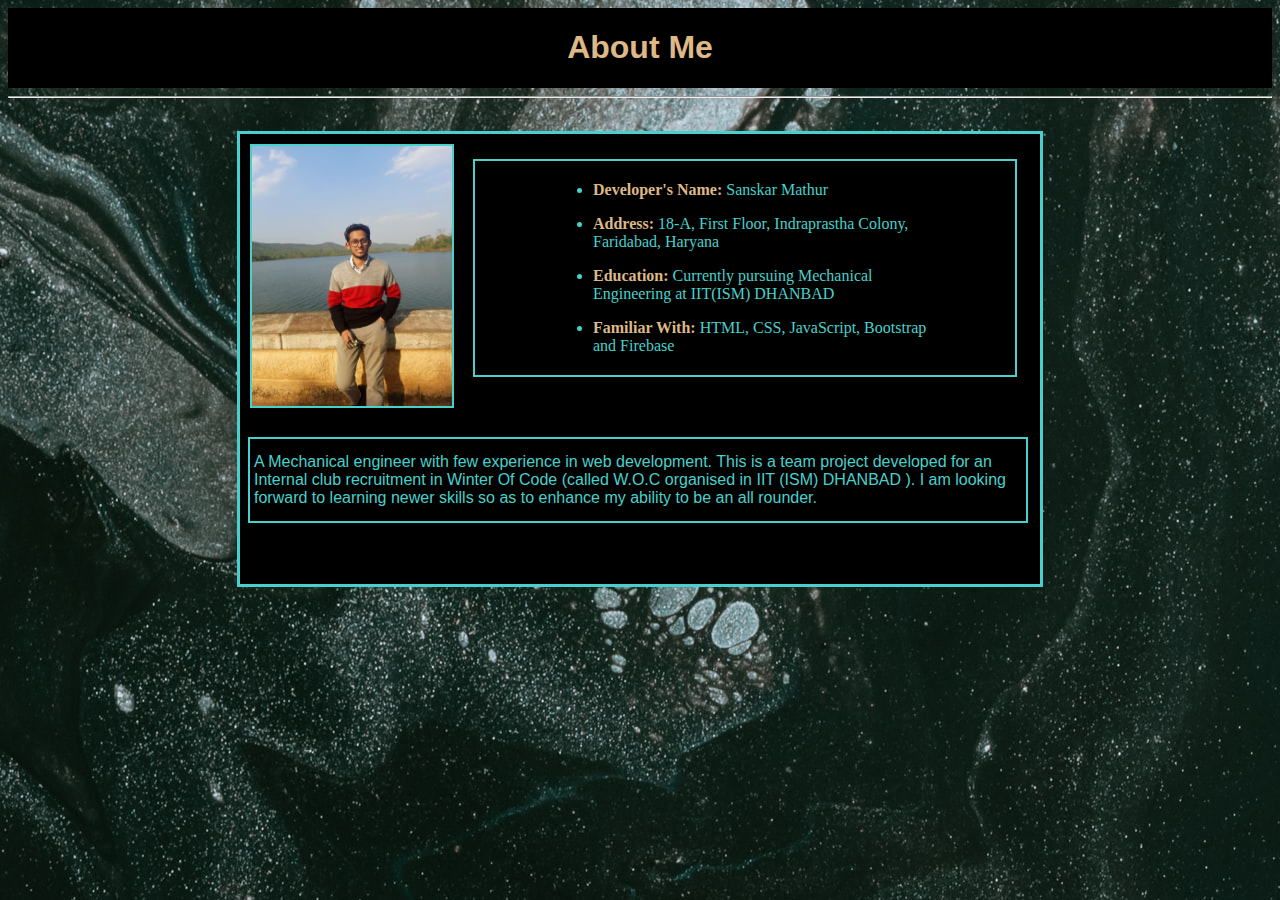
<file: notes-app-master/about.html>
<!DOCTYPE html>
<html lang="en">

<head>
    <meta charset="UTF-8">
    <meta http-equiv="X-UA-Compatible" content="IE=edge">
    <meta name="viewport" content="width=device-width, initial-scale=1.0">
    <title>Document</title>
    <style>
        body {
            background-image: url(bg2.jpg);
        }

        h1 {
            text-align: center;
            color: burlywood;
            margin: 2px;
            padding: 21px;
            font-family: 'Segoe UI', Tahoma, Geneva, Verdana, sans-serif;
        }

        .container {
            border: 3px solid #48d1cc;
            height: 450px;
            width: 800px;
            background-color: black;
            margin: 33px auto;

        }

        .pic img {
            height: 260px;
            width: 200px;
            margin: 10px;
            border: 2px solid #48d1cc;
        }

        .heading {
            background-color: black;
            height: 80px;
        }

        .span {
            color: #48d1cc;
        }

        #first {
            float: right;
            width: 48%;
            background-color: black;
            color: #48d1cc;
            border: 2px solid #48d1cc;
            margin: -263px 23px;
            padding: 4px 78px;
        }

        b {
            color: burlywood;
        }

        #second {
            clear: both;
            width: 96%;
            background-color: black;
            color: #48d1cc;
            border: 2px solid #48d1cc;
            margin: 15px 8px;
            padding: 14px 4px;
            font-family: 'Franklin Gothic Medium', 'Arial Narrow', Arial, sans-serif;
        }
    </style>
</head>

<body>
    <div class="heading">
        <h1>About Me</h1>
    </div>
    <hr>
    <div class="container">
        <div class="pic"><img src="about.jpg" alt="#" ></div>

        <div id="first">
            <ul>
                <li>
                    <p><b> Developer's Name:</b> Sanskar Mathur</p>
                </li>
                <li>
                    <p><b>Address:</b> 18-A, First Floor, Indraprastha Colony, Faridabad, Haryana</p>
                </li>
                <li>
                    <p><b>Education:</b> Currently pursuing Mechanical Engineering at IIT(ISM) DHANBAD</p>
                </li>
                <li>
                    <p><b>Familiar With:</b> HTML, CSS, JavaScript, Bootstrap and Firebase</p>
                </li>
            </ul>
        </div>

        <div id="second">
            A Mechanical engineer with few experience in web development. 
            This is a team project developed for an Internal club recruitment in Winter Of Code (called W.O.C organised in IIT (ISM) DHANBAD ).
            I am looking forward to learning newer skills so as to enhance my ability to be an all rounder.
        </div>
    </div>
</body>

</html>
</file>
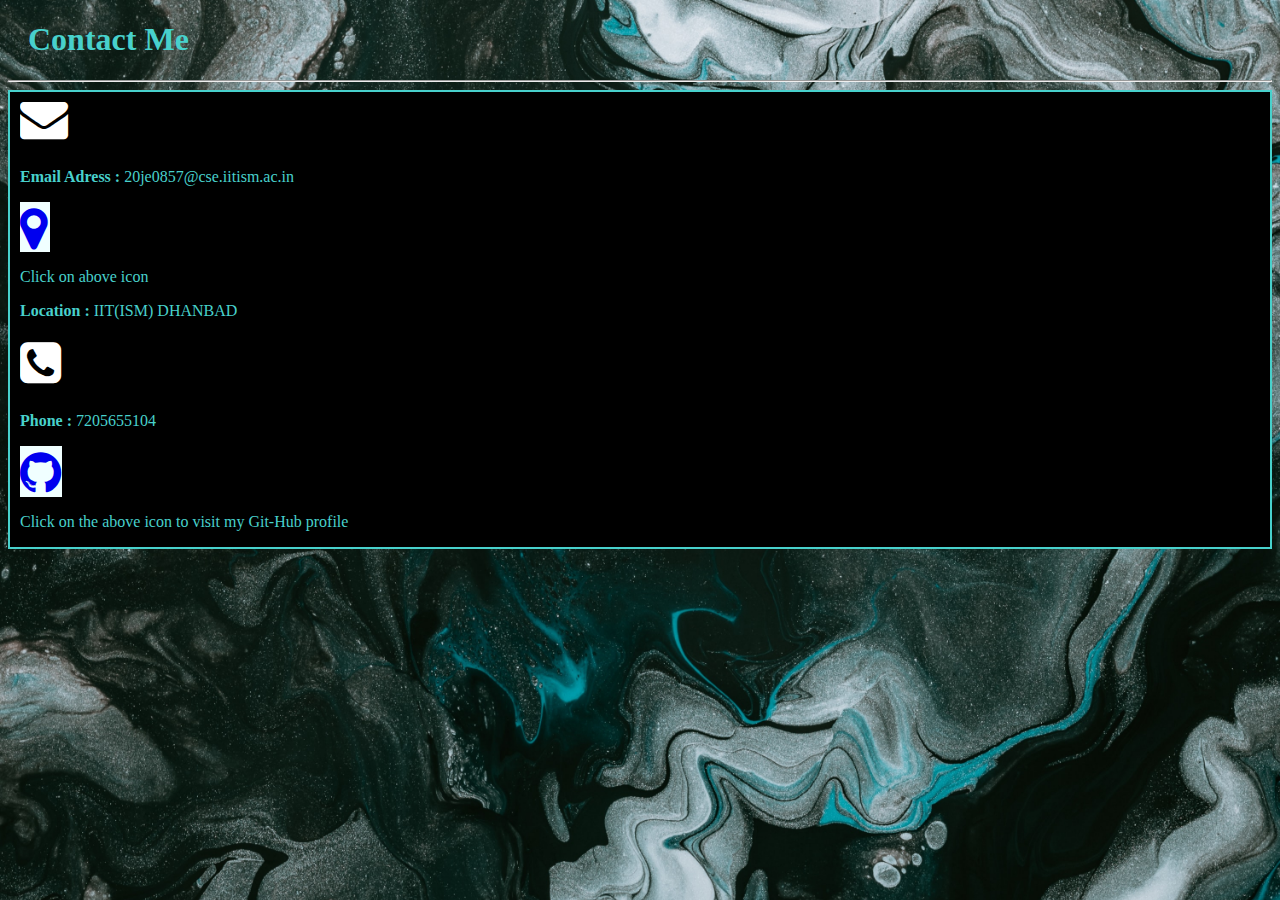
<file: notes-app-master/contact.html>
<!DOCTYPE html>
<html lang="en">

<head>
    <meta charset="UTF-8">
    <meta http-equiv="X-UA-Compatible" content="IE=edge">
    <meta name="viewport" content="width=device-width, initial-scale=1.0">
    <link rel="stylesheet" href="https://stackpath.bootstrapcdn.com/font-awesome/4.7.0/css/font-awesome.min.css"
        integrity="sha384-wvfXpqpZZVQGK6TAh5PVlGOfQNHSoD2xbE+QkPxCAFlNEevoEH3Sl0sibVcOQVnN" crossorigin="anonymous">
    <title>Contact Us</title>
    <style>
        body {
            background-image: url("bg2.jpg");
            background-repeat: no-repeat;
            background-size: cover;
        }

        .container {
            color: white;
            background-color: black;
            border: 2px solid #48d1cc;
            padding-left: 10px;
        }

        h1 {
            color: #48d1cc;
            padding-left: 20px;
        }

        .pic {
            overflow: hidden;
            font-size: 3rem;
            width: 60px;
            height: 60px;

        }

        #github {
            background-color: azure;
            justify-content: center;
            overflow: hidden;
            font-size: 3rem;
            width: 42px;
            height: 51px;
        }

        #map {
            background-color: azure;
            justify-content: center;
            overflow: hidden;
            font-size: 3rem;
            width: 30px;
            height: 50px;
        }

        p {
            color: #48d1cc;
        }
    </style>
</head>

<body>
    <h1>Contact Me</h1>
    <hr>
    <div class="container">
        <div class="pic"><i class="fa fa-envelope" aria-hidden="true"></i></div>
        <div>
            <p><b>Email Adress :</b> 20je0857@cse.iitism.ac.in</p>
        </div>
        <div id="map"><a
                href="https://www.google.com/maps/place/Indian+Institute+of+Technology+(Indian+School+of+Mines)+Dhanbad/@23.8132047,86.4391441,17z/data=!4m8!1m2!2m1!1siitismdhanbad+map+link!3m4!1s0x39f6bc9fac678481:0x122cb1d133a89995!8m2!3d23.8142953!4d86.4411807"><i
                    class="fa fa-map-marker" aria-hidden="true"></i></a></div>
        <div>
            <p>Click on above icon</p>
            <p><b>Location :</b> IIT(ISM) DHANBAD</p>
        </div>
        <div class="pic">
            <i class="fa fa-phone-square" aria-hidden="true"></i>
        </div>
        <div>
            <p><b>Phone :</b> 7205655104</p>
        </div>
        <div id="github">
            <a href="https://github.com/sanskar182002"><i class="fa fa-github" aria-hidden="true"></i></a>
        </div>
        <div>
            <p>Click on the above icon to visit my Git-Hub profile</p>
        </div>
    </div>
</body>

</html>
</file>
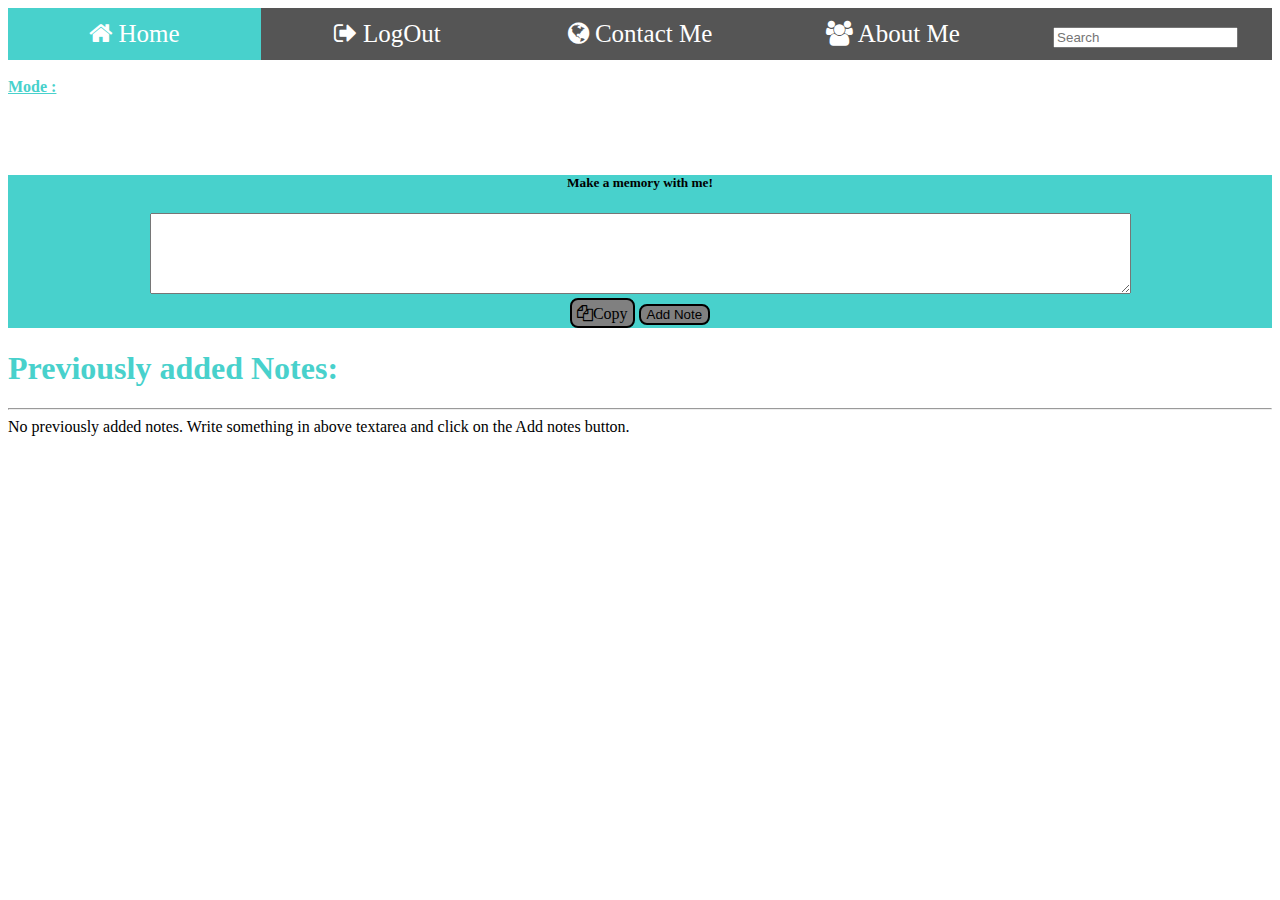
<file: notes-app-master/lpg.html>
<!DOCTYPE html>
<html lang="en">

<head>
    <meta charset="UTF-8">
    <meta http-equiv="X-UA-Compatible" content="IE=edge">
    <meta name="viewport" content="width=device-width, initial-scale=1.0">
    <title>Notes App</title>
    <link rel="stylesheet" href="https://
cdnjs.cloudflare.com/ajax/libs/font-
awesome/4.6.3/css/font-awesome.min.css">

    <link rel="stylesheet" href="lpg.css">

    <link href="https://cdn.jsdelivr.net/npm/bootstrap@5.0.0-beta3/dist/css/bootstrap.min.css" rel="stylesheet"
        integrity="sha384-eOJMYsd53ii+scO/bJGFsiCZc+5NDVN2yr8+0RDqr0Ql0h+rP48ckxlpbzKgwra6" crossorigin="anonymous">
</head>

<body>

    <div class="icon-bar">
        <a class="active" href="#">
            <i class="fa fa-home"></i> Home</a>

        <a href="index.html"><i class="fa fa-sign-out">
            </i> LogOut</a>

        <a href="contact.html"><i class="fa fa-globe">
            </i> Contact Me</a>

        <a href="about.html"><i class="fa fa-users">
            </i> About Me</a>

        <a href="#"><input class="form-control mr-sm-2" id="searchTxt" type="search" placeholder="Search"
                aria-label="Search"></a>

    </div>

    <span class="night"><b>Night Mode :</b></span>
    <div id="toggle">
        <div id="circle" class="animate"></div>
    </div>

    <div class="container my-3">
        <div class="card">
            <div class="card-body">
                <h5 class="card-title">Make a memory with me!</h5>
                <div class="form-grp">
                    <textarea class="form-ctrl" id="textarea" rows="5" cols="120"></textarea>
                </div>
                <span><button class="fa fa-copy" id="copy">Copy</button></span>
                <button class="button" id="addnotebtn">Add Note</button>
            </div>
        </div>
    </div>

    <div>
        <h1 id="color">Previously added Notes:</h1>
        <hr class="hr">
        <div id="prevnotes" class="row container-fluid"> </div>
    </div>




    <script src="https://cdn.jsdelivr.net/npm/bootstrap@5.0.0-beta3/dist/js/bootstrap.bundle.min.js"
        integrity="sha384-JEW9xMcG8R+pH31jmWH6WWP0WintQrMb4s7ZOdauHnUtxwoG2vI5DkLtS3qm9Ekf"
        crossorigin="anonymous"></script>
    <script src="https://cdn.jsdelivr.net/npm/@popperjs/core@2.9.1/dist/umd/popper.min.js"
        integrity="sha384-SR1sx49pcuLnqZUnnPwx6FCym0wLsk5JZuNx2bPPENzswTNFaQU1RDvt3wT4gWFG"
        crossorigin="anonymous"></script>
    <script src="https://cdn.jsdelivr.net/npm/bootstrap@5.0.0-beta3/dist/js/bootstrap.min.js"
        integrity="sha384-j0CNLUeiqtyaRmlzUHCPZ+Gy5fQu0dQ6eZ/xAww941Ai1SxSY+0EQqNXNE6DZiVc"
        crossorigin="anonymous"></script>

    <script src="lpg.js"></script>

    <script src="https://cdnjs.cloudflare.com/ajax/libs/jquery/3.3.1/jquery.min.js"></script>

</body>

</html>
</file>
<file: notes-app-master/lpg.css>
.icon-bar {
    width: 100%;
    text-align: center;
    background-color: #555;
    overflow: auto;
}

.icon-bar a {
    width: 20%;
    padding: 12px 0;
    float: left;
    transition: all 0.3s ease;
    color: white;
    font-size: 25px;
    text-decoration: none;
}

.icon-bar a:hover {
    background-color: #000;
}

.active {
    background-color: #48d1cc !important;
}

.card{
    text-align: center ;
}

.button{
    background-color: gray;
    border: 2px solid black;
    border-radius: 8px;
    color: black;
}

#color{
    color: #48d1cc;
}

#copy{
    background-color: gray;
    border: 2px solid black;
    border-radius: 8px;
    color: black;
    padding: 5px;
}






#toggle {
    background-color: gray;
    width: 140px;
    height: 43px;
    border-radius: 30px;
    border: 2px solid #48d1cc;
    margin: 10px 1355px;
    cursor: pointer;
}

#circle {
    width: 38px;
    height: 38px;
    background-color:#48d1cc;
    border-radius: 50%;
    margin-top: 0px;
    transition-duration: 0.1s;
    margin-left: 1px;
}

.color-white {
    color:white;
}

.bck-color-black {
    background-color: black;
}

.night{
    padding-left: 1374px;
    color: #48d1cc;
    text-decoration-color: black;
   text-decoration: underline;
}


.card-body{
    background-color: #48d1cc;
}

.hr{
    background-color: #48d1cc;
}
</file>
